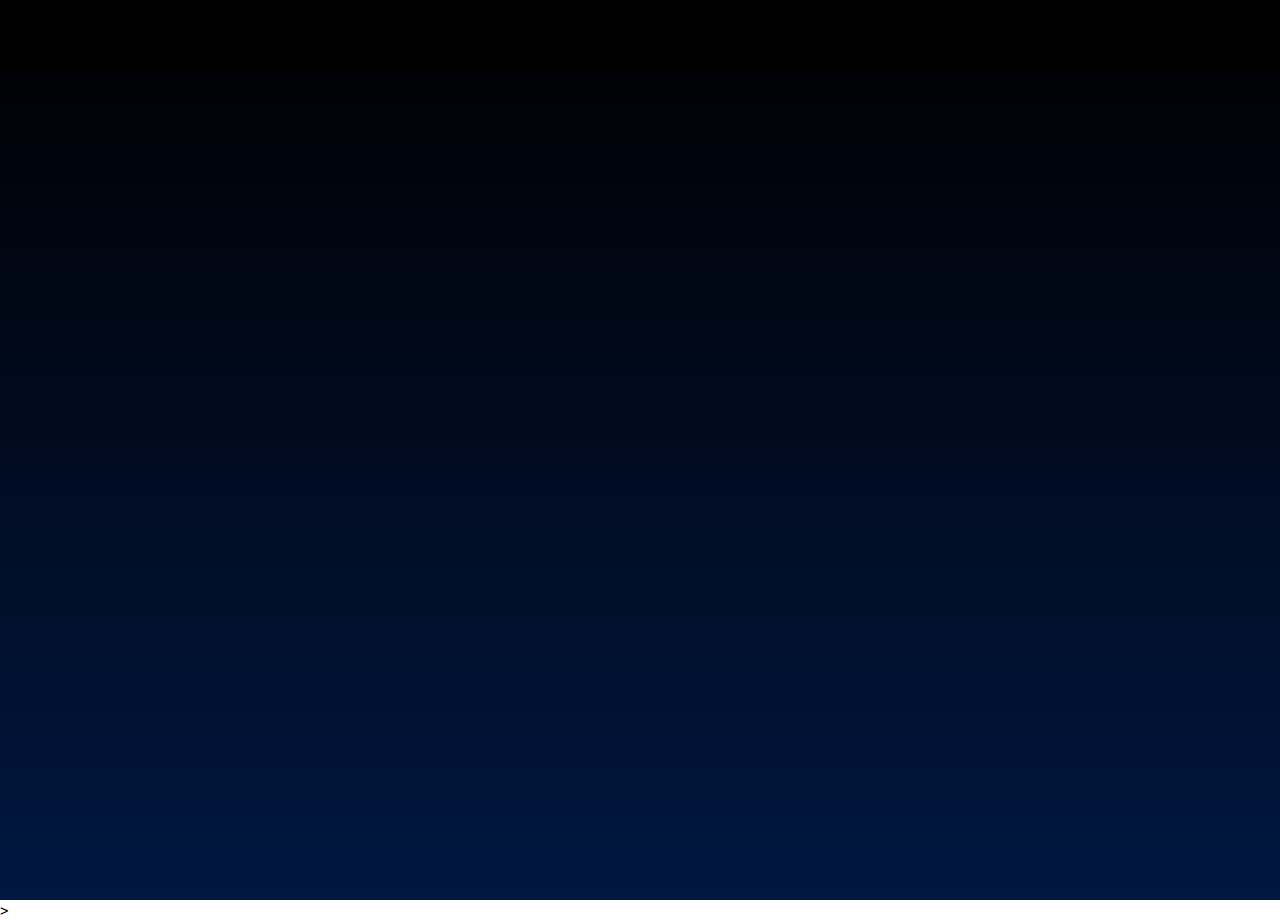
<file: index.html>
<!DOCTYPE html>
<html lang="en">
    <head>
        <meta charset="UTF-8">
        <meta name="viewport" content="width=device-width, initial-scale=1.0">
        <!-- =====BOX ICONS===== -->
        <link href='https://cdn.jsdelivr.net/npm/boxicons@2.0.5/css/boxicons.min.css' rel='stylesheet'>

<link rel="icon" href="assets/img/star.png">
        <!-- ===== CSS ===== -->
        <link rel="stylesheet" href="assets/css/styles.css">

        <title>Xiaoyu Hu</title>
    </head>
    <body>
        <!--===== HEADER =====-->
        <header class="l-header">
            <nav class="nav bd-grid">
                <div>
                    <a style= "font-size: 30px;" href="index.html" class="nav__logo">Xiaoyu Hu 🪐</a>
                </div>
                
                <div class="nav__toggle" id="nav-toggle">
                    <i class='bx bx-menu'></i>
                </div>

                <div class="nav__menu" id="nav-menu">
                    <div class="nav__close" id="nav-close">
                        <i class='bx bx-x'></i>
                    </div>

                    <ul class="nav__list">
                        <li class="nav__item"><a href="index.html" class="nav__link active">Home</a></li>
                        <li class="nav__item"><a href="about.html" class="nav__link">About</a></li>
                        <li class="nav__item"><a href="project.html" class="nav__link">Projects</a></li>
                    </ul>
                </div>
            </nav>
        </header>

        <main class="l-main">
            <!--===== HOME =====-->
            <section class="home" id="home">


                <div style = "z-index:5 position: absolute;left: 25%" class="home__container bd-grid">
                   
                    <div class="home__img">
                        <img style = "z-index:5; width: 80%;position: absolute;left: 0"src="assets/img/me.png" >
                        
                    </div>
  
                    <div class="home__data">
                        <h1 class="home__title">Xiaoyu<br> Hu</h1>
                        <p class="home__description">Design technologies to add convenience and playfulness into daily life.</p>
                        <a href="project.html" class="home__button">View Projects</a>
                    </div>
                </div>
                
            </section>
        </main>

        <!--===== GSAP =====-->
        <script src="https://cdnjs.cloudflare.com/ajax/libs/gsap/3.5.1/gsap.min.js"></script>

        <script>
        	

			function loadImages() {
				var images[60];
			  for(var i=0;i<60;i++) {
			    images[i] = new Image();
			    images[i].src = "assets/img/bubble/000"+i+".png";
			  }
			}


        </script>>

        <!--===== MAIN JS =====-->
        <script src="assets/js/main.js"></script>
    </body>
</html>
</file>
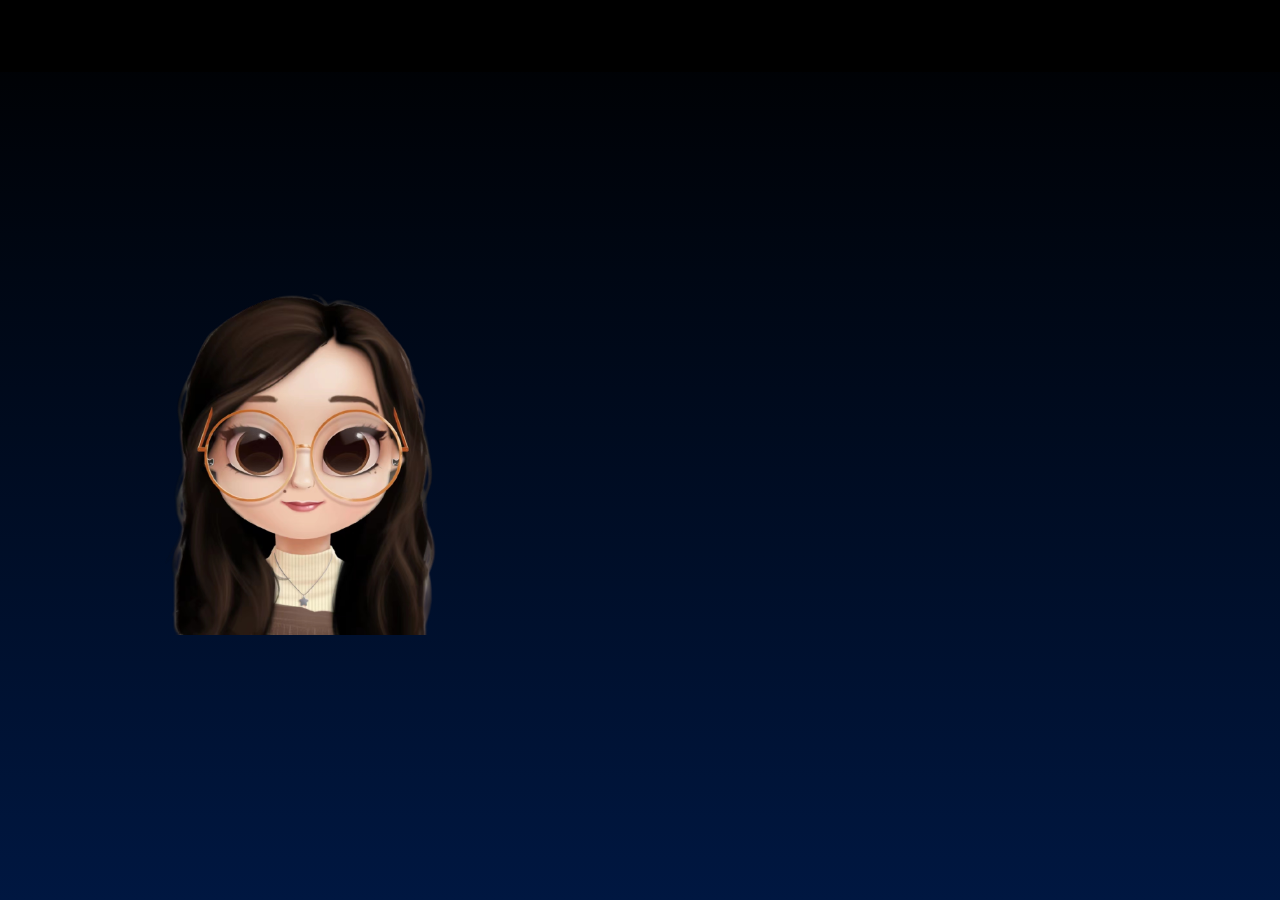
<file: about.html>
<!DOCTYPE html>
<html lang="en">
    <head>
        <meta charset="UTF-8">
        <meta name="viewport" content="width=device-width, initial-scale=1.0">
        <!-- =====BOX ICONS===== -->
        <link href='https://cdn.jsdelivr.net/npm/boxicons@2.0.5/css/boxicons.min.css' rel='stylesheet'>
<link rel="icon" href="assets/img/bb.png">
        <!-- ===== CSS ===== -->
        <link rel="stylesheet" href="assets/css/styles.css">

        <title>Xiaoyu Hu</title>
    </head>
    <body>
        <!--===== HEADER =====-->
        <header class="l-header">
            <nav class="nav bd-grid">
                <div>
                    <a style= "font-size: 30px;" href="#" class="nav__logo">🪐</a>
                </div>
                
                <div class="nav__toggle" id="nav-toggle">
                    <i class='bx bx-menu'></i>
                </div>

                <div class="nav__menu" id="nav-menu">
                    <div class="nav__close" id="nav-close">
                        <i class='bx bx-x'></i>
                    </div>

                    <ul class="nav__list">
                        <li class="nav__item"><a href="index.html" class="nav__link active">Home</a></li>
                        <li class="nav__item"><a href="about.html" class="nav__link">About</a></li>
                        <li class="nav__item"><a href="project.html" class="nav__link">Projects</a></li>
                     
                    </ul>
                </div>
            </nav>
        </header>

        <main class="l-main">
            <!--===== HOME =====-->
            <section class="home" id="home">

            
                <div class="home__container bd-grid">
                   
                    <div class="home__data">
                
                        <img data-speed="-2" class="move" style = "width:350px;" src="assets/img/about.png">
                        
                    </div>
                      <div class="home__img" style="color: #D5F5E3;">
                        <h2 class="home__title">About me</h2>
                        <p> I am an interaction designer with background of Electronic Information Engineering. My interest lies in prototyping interactive hardware and software applications both to solve problems and add playfulness to the daily mundane life. My undergrad study prepared me well with solid engineering skills, such as programming, circuit design, as well as critical thinking skills and problem-solving abilities. Along the way, my passion for design drives me into many projects to explore how technologies can support people's daily life by providing convenience but also playfulness.</p><br></br>
                        <a href="assets/cv_xiaoyu.pdf" target="_blank" class="home__button" download>resume</a>
                        
                    </div>
                </div>
  
                
            </section>
        </main>

        <!--===== GSAP =====-->
        <script src="https://cdnjs.cloudflare.com/ajax/libs/gsap/3.5.1/gsap.min.js"></script>



        <!--===== MAIN JS =====-->
        <script src="assets/js/main.js"></script>
    </body>
</html>
</file>
<file: assets/css/styles.css>
/*===== GOOGLE FONTS =====*/
/*@import url("https://fonts.googleapis.com/css2?family=Poppins:wght@400;500;600&display=swap");*/
@import url("https://fonts.googleapis.com/css2?family=Lora&display=swap");

@import url('https://fonts.googleapis.com/css2?family=Playfair+Display&display=swap');

@import url('https://fonts.googleapis.com/css2?family=Josefin+Sans:wght@300;400&display=swap');



/*===== VARIABLES CSS =====*/
:root{
  --header-height: 3rem;

  /*===== Colors =====*/
  --first-color: black;
  --first-color-dark: white;
  --first-color-darken: white;
  --white-color: white;
  
  /*===== Font and typography 'Lora', serif;=====*/

  --body-font: 'Lora', serif;

  /*--body-font: 'Poppins', sans-serif;*/
  --big-font-size: 2.5rem;
  --normal-font-size: .938rem;
  
  /*===== z index =====*/
  --z-fixed: 100;
}

@media screen and (min-width: 768px){
  :root{
    --big-font-size: 5rem;
    --normal-font-size: 1rem;
  }
}

/*===== BASE =====*/
*,::before,::after{
  box-sizing: border-box;
}

body{
  margin: var(--header-height) 0 0 0;
  padding: 0;
  font-family: var(--body-font);
  font-size: var(--normal-font-size);
  font-weight: 500;
}

h1,p,ul{
  margin: 0;
}

ul{
  padding: 0;
  list-style: none;
}

a{
  text-decoration: none;
}

img{
  max-width: 100%;
  height: auto;
}

/*===== LAYOUT =====*/
.bd-grid{
  max-width: 1024px;
  display: grid;
  grid-template-columns: 100%;
  column-gap: 2rem;
  width: calc(100% - 2rem);
  margin-left: 1rem;
  margin-right: 1rem;
}

.l-header{
  width: 100%;
  position: fixed;
  top: 0;
  left: 0;
  z-index: var(--z-fixed);
  background-color: var(--first-color);
}

/*===== NAV =====*/
.nav{
  height: var(--header-height);
  display: flex;
  justify-content: space-between;
  align-items: center;
  font-family: 'Josefin Sans', sans-serif;
  font-weight: lighter;
}

@media screen and (max-width: 768px){
  .nav__menu{
    position: fixed;
    top: 0;
    right: -100%;
    width: 70%;
    height: 100%;
    padding: 3.5rem 1.5rem 0;
    background: rgba(255,255,255,.3);
    backdrop-filter: blur(10px);
    transition: .3s;
    font-family: 'Josefin Sans', sans-serif;
  }
}

.halfwidth {
    width: 100%;
    height: 500px;
}

.nav__close{
  position: absolute;
  top: .75rem;
  right: 1rem;
  font-size: 1.5rem;
  cursor: pointer;
}

.nav__item{
  margin-bottom: 2rem;
  font-family: 'Josefin Sans', sans-serif;
  
}

.nav__close, .nav__link, .nav__logo, .nav__toggle{
  color: var(--first-color-dark);
  font-family: 'Josefin Sans', sans-serif;
  
}

.nav__link:hover{
  color: var(--first-color-dark);
  font-weight: normal;
}

.nav__toggle{
  font-size: 1.5rem;
  cursor: pointer;
}

/*=== Show menu ===*/
.show{
  right: 0;
}

/*===== HOME =====*/
.home{
  background: linear-gradient(to bottom, #000000 0%, #001741 100%);
  overflow: hidden;
}

.home__container{
  height: calc(100vh - var(--header-height));
  grid-template-rows: repeat(2, max-content);
  row-gap: 1.5rem;

}

.pub__container{
  margin: 40px;
  padding: 0 2rem;
  max-width: 71.25rem;
  width: 80%;

}

.pub_grid{

  display: flex;
  flex-direction: column;
  flex-flow: row wrap;

}

.home__img{
  position: relative;
  padding-top: 1.5rem;
  justify-self: center;
  width: 302px;
  height: 233px;
}

.pub{
  flex-basis: 50%;
  max-width: 50%;

}

.pub_img{  
  flex-basis: 25%;
  max-width: 25%;
}

.home__img img{
  position: absolute;
  top: 0;
  left: 0;
}

.home__data{
  justify-self: center;
  padding-top: 1.5rem;
  position: relative;
  color: var(--white-color);
  transition: .5s;
}

.home__title{
  font-size: var(--big-font-size);
  line-height: 1.3;
  margin-bottom: 1rem;

}

.home__description{
  margin-bottom: 2.5rem;
  font-family: 'Josefin Sans', sans-serif;
  font-weight: lighter;
}

.home__button{
  display: inline-block;
  background-color: var(--first-color-dark);
  color: var(--first-color);
  padding: 1.125rem 2rem;
  border-radius: .5rem;
  font-family: 'Josefin Sans', sans-serif;
  font-weight: lighter;
}

.paper__button{
  display: inline-block;
  background-color: var(--first-color-dark);
  color: var(--first-color);
  padding: 0.8rem 1rem;
  border-radius: .5rem;
  font-family: 'Josefin Sans', sans-serif;
  font-weight: lighter;
}

.tag{
  display: inline-block;
  background-color: var(--first-color-dark);
  color: var(--first-color);
  padding: 0.5rem 1rem;
  border-radius: 0.8rem;
  font-family: 'Josefin Sans', sans-serif;
  font-weight: lighter;
}

.paper__button:hover{
  background-color: #FFF3EB;
  font-weight: normal;
  color: black;
}


.home__button:hover{
  background-color: #FFF3EB;
  font-weight: normal;
  color: black;
}

/* ===== MEDIA QUERIES =====*/
@media screen and (min-width: 768px){
  body{
    margin: 0;
  }
  
  .nav{
    height: calc(var(--header-height) + 1.5rem);
  }

  .nav__toggle, .nav__close{
    display: none;
  }

  .nav__list{
    display: flex;
  }

  .nav__item{
    margin-left: 3rem;
    margin-bottom: 0;
  }

  .home__container{
    height: 100vh;
    grid-template-columns: repeat(2, max-content);
    grid-template-rows:  1fr;
    row-gap: 0;
    align-items: center;
    justify-content: center;
  }
  
  .home__img{
    order: 1;
    width: 375px;
    height: 289px;
  }



  .home__img img{
    width: 375px;
  }
}

@media screen and (min-width: 1024px){
  .bd-grid{
    margin-left: auto;
    margin-right: auto;
  }

  .home__container{
    justify-content: initial;
    column-gap: 4.5rem;
  }

  .home__img{
    width: 700px;
    height: 466px;
  }

  .home__img img{
    width: 100%;
  }
}



.gallery {
  padding: 0 0 4rem 0;
  background: linear-gradient(to bottom, #000000 0%, #001741 100%);
}

.img-container {
  width: 100%;
  height: 500px;
  cursor: pointer;
  overflow: hidden;
  &:hover .img-content-hover {
    display: block;
  }
}
</file>
